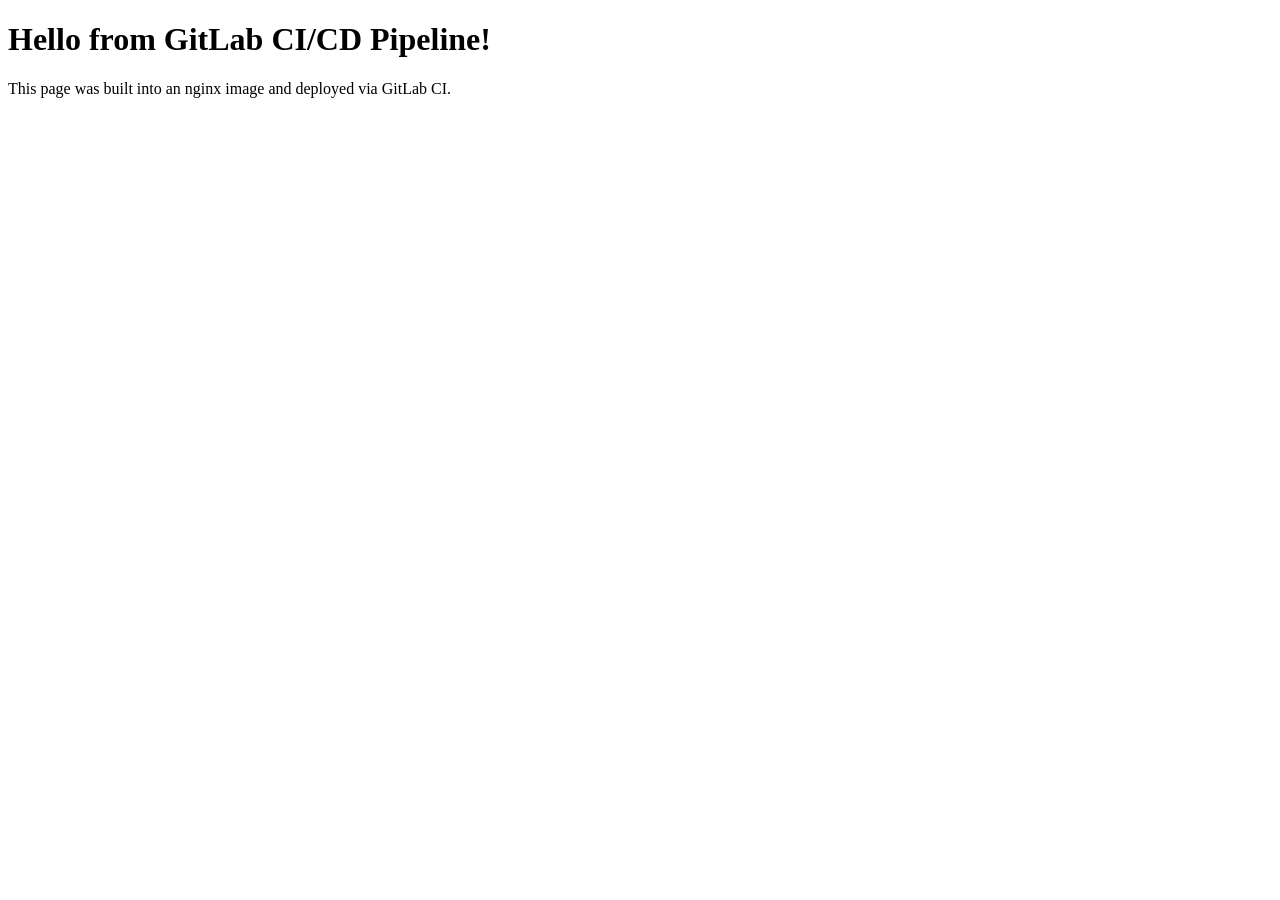
<file: D10-Gitlab-CICD/Ex03/index.html>
<!DOCTYPE html>
<html lang="en">
<head>
  <meta charset="UTF-8">
  <title>GitLab CI/CD Demo</title>
</head>
<body>
  <h1>Hello from GitLab CI/CD Pipeline!</h1>
  <p>This page was built into an nginx image and deployed via GitLab CI.</p>
</body>
</html>
</file>
